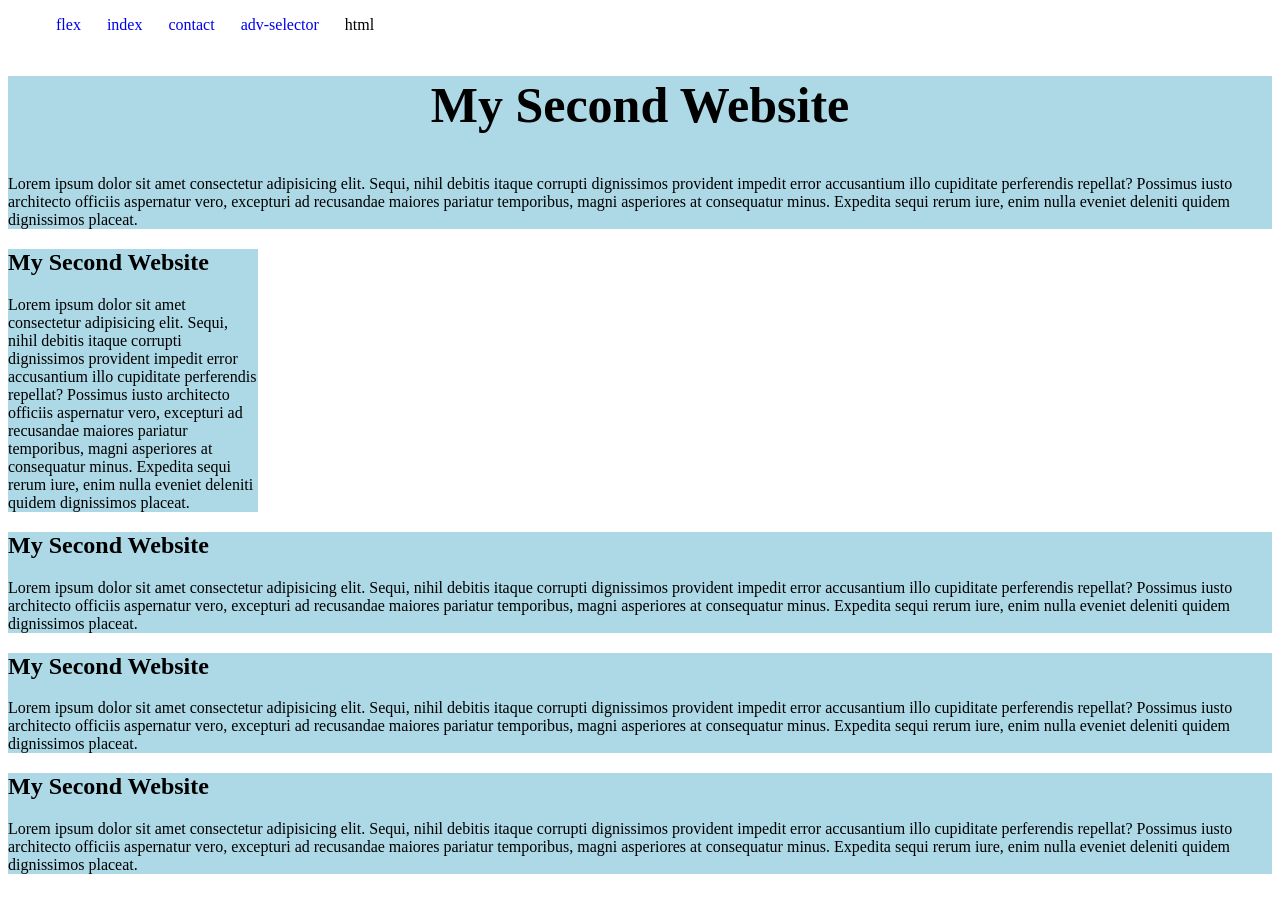
<file: index.html>
<!DOCTYPE html>
<html lang="en">

<head>
  <meta charset="UTF-8">
  <meta name="viewport" content="width=device-width, initial-scale=1.0">
  <title>CSS Basics</title>
  <link rel="stylesheet" href="style/nav.css">
  <style>
    section {
      background: lightblue;
    }

    #second {
      width: 250px;
    }

    .first {
      font-size: 50px;
      text-align: center;

    }

    .large-pr {
      font-weight: 500px;
    }
  </style>
</head>


<body>
  <nav>
    <ul>
      <li><a href="flex.html">flex</a></li>
      <li><a href="index.html">index</a></li>
      <li><a href="contact.html">contact</a></li>
      <li><a href="adv-selector.html">adv-selector</a></li>
      <li><a href=".html"></a>html</li>
    </ul>
  </nav>
  <header>

  </header>
  <main>
    <section>
      <h2 class="first">My Second Website</h2>
      <p class="large-pr">Lorem ipsum dolor sit amet consectetur adipisicing elit. Sequi, nihil debitis itaque corrupti
        dignissimos
        provident impedit error accusantium illo cupiditate perferendis repellat? Possimus iusto architecto officiis
        aspernatur vero, excepturi ad recusandae maiores pariatur temporibus, magni asperiores at consequatur minus.
        Expedita sequi rerum iure, enim nulla eveniet deleniti quidem dignissimos placeat.</p>
    </section>
    <section id="second">
      <h1>My Second Website</h1>
      <p>Lorem ipsum dolor sit amet consectetur adipisicing elit. Sequi, nihil debitis itaque corrupti dignissimos
        provident
        impedit error accusantium illo cupiditate perferendis repellat? Possimus iusto architecto officiis aspernatur
        vero,
        excepturi ad recusandae maiores pariatur temporibus, magni asperiores at consequatur minus. Expedita sequi rerum
        iure, enim nulla eveniet deleniti quidem dignissimos placeat.</p>
    </section>
    <section>
      <h1>My Second Website</h1>
      <p>Lorem ipsum dolor sit amet consectetur adipisicing elit. Sequi, nihil debitis itaque corrupti dignissimos
        provident
        impedit error accusantium illo cupiditate perferendis repellat? Possimus iusto architecto officiis aspernatur
        vero,
        excepturi ad recusandae maiores pariatur temporibus, magni asperiores at consequatur minus. Expedita sequi rerum
        iure, enim nulla eveniet deleniti quidem dignissimos placeat.</p>
    </section>
    <section>
      <h1>My Second Website</h1>
      <p>Lorem ipsum dolor sit amet consectetur adipisicing elit. Sequi, nihil debitis itaque corrupti dignissimos
        provident
        impedit error accusantium illo cupiditate perferendis repellat? Possimus iusto architecto officiis aspernatur
        vero,
        excepturi ad recusandae maiores pariatur temporibus, magni asperiores at consequatur minus. Expedita sequi rerum
        iure, enim nulla eveniet deleniti quidem dignissimos placeat.</p>
    </section>
    <section>
      <h1>My Second Website</h1>
      <p>Lorem ipsum dolor sit amet consectetur adipisicing elit. Sequi, nihil debitis itaque corrupti dignissimos
        provident
        impedit error accusantium illo cupiditate perferendis repellat? Possimus iusto architecto officiis aspernatur
        vero,
        excepturi ad recusandae maiores pariatur temporibus, magni asperiores at consequatur minus. Expedita sequi rerum
        iure, enim nulla eveniet deleniti quidem dignissimos placeat.</p>
    </section>
  </main>
  <footer>

  </footer>
</body>

</html>
</file>
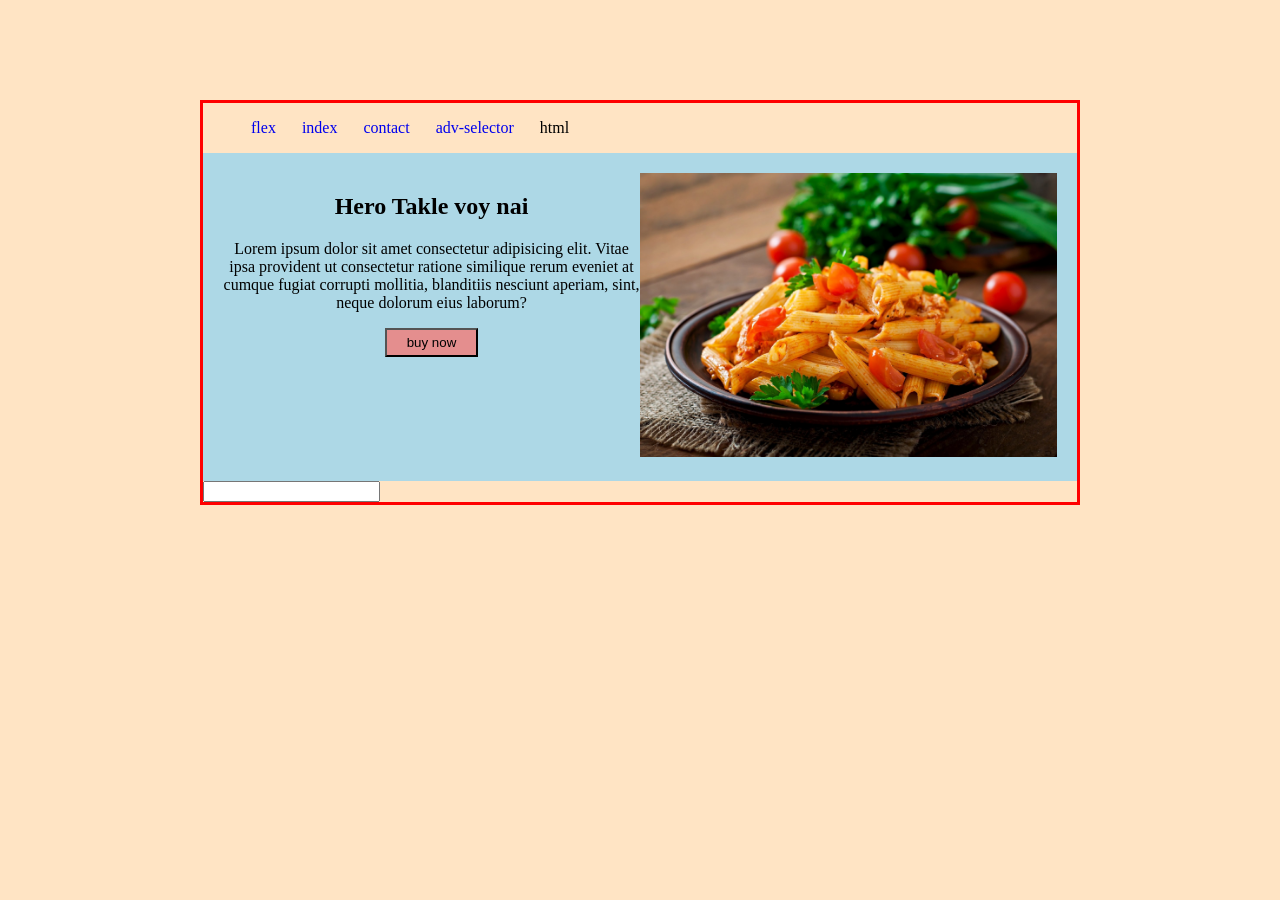
<file: banner.html>
<!DOCTYPE html>
<html lang="en">

<head>
  <meta charset="UTF-8">
  <meta name="viewport" content="width=device-width, initial-scale=1.0">
  <title>Heo banner</title>
  <link rel="stylesheet" href="style/banner.css">
  <link rel="stylesheet" href="style/nav.css">
  <style>
    body {
      background-color: bisque;
      max-width: 1280px;
      border: 3px solid red;
      margin: 100px 200px;
    }
  </style>
</head>

<body>
  <header>
    <nav>
      <ul>
        <li><a href="flex.html">flex</a></li>
        <li><a href="index.html">index</a></li>
        <li><a href="contact.html">contact</a></li>
        <li><a href="adv-selector.html">adv-selector</a></li>
        <li><a href=".html"></a>html</li>
      </ul>
    </nav>
    <section class="banner">
      <div class="banner-content">
        <h1>Hero Takle voy nai</h1>
        <p>Lorem ipsum dolor sit amet consectetur adipisicing elit. Vitae ipsa provident ut consectetur ratione
          similique
          rerum eveniet at cumque fugiat corrupti mollitia, blanditiis nesciunt aperiam, sint, neque dolorum eius
          laborum?
        </p>
        <button>buy now</button>
      </div>
      <div class="banner-img">
        <img src="pasta.jpg" alt="">
      </div>
    </section>
    <section>
      <div>
        <form>
          <input type="password">
        </form>
      </div>
    </section>
  </header>
  <main>

  </main>

</body>

</html>
</file>
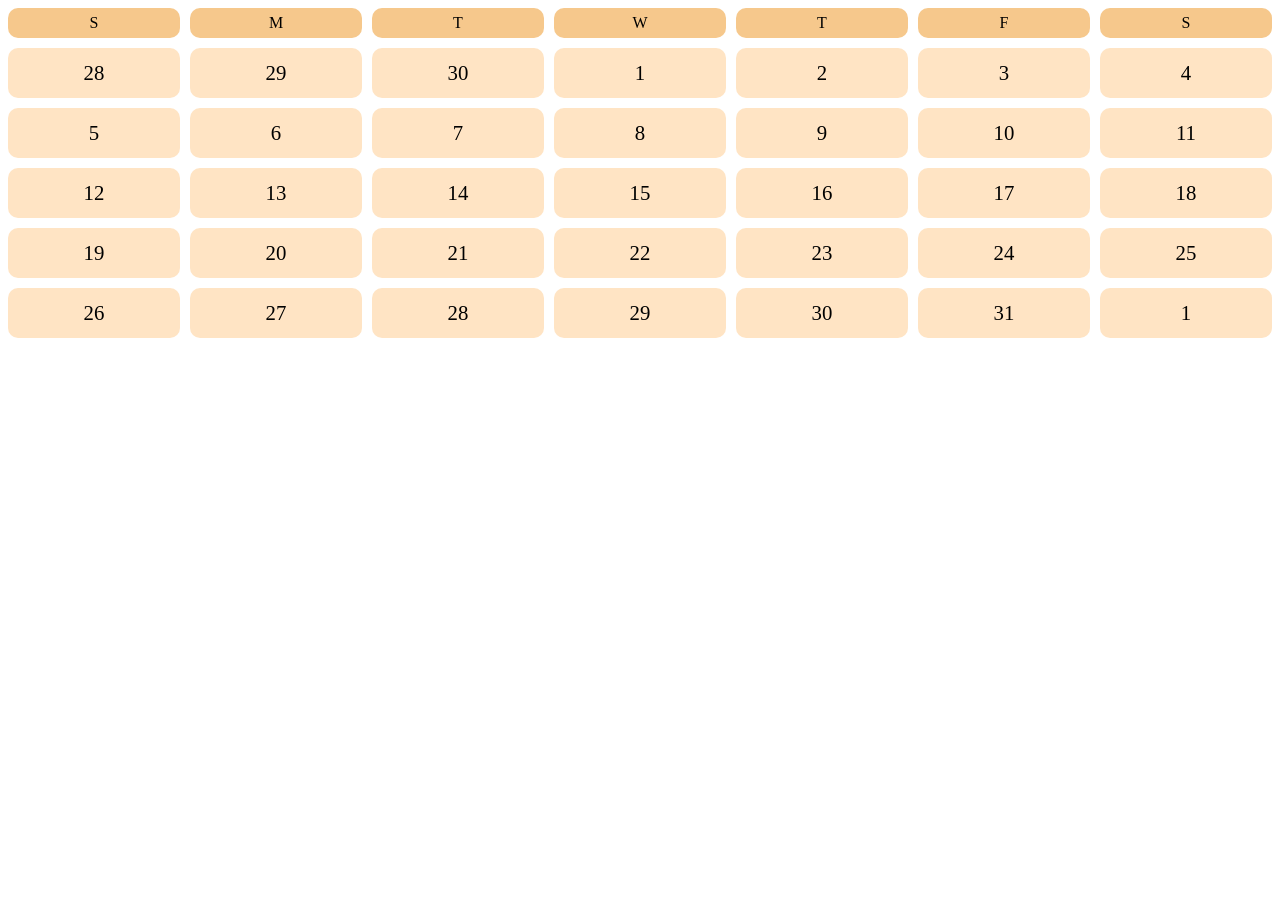
<file: calender.html>
<!DOCTYPE html>
<html lang="en">

<head>
  <meta charset="UTF-8">
  <meta name="viewport" content="width=device-width, initial-scale=1.0">
  <title>Calender</title>
  <style>
    .container {
      display: grid;
      grid-template-columns: repeat(7, 1fr);
      grid-template-rows: 30px repeat(auto, 80px);
      gap: 10px;
    }

    .day,
    .day-name {
      background-color: bisque;
      height: 50px;
      /** width: 50px; */
      font-size: 1.3rem;
      display: flex;
      justify-content: center;
      align-items: center;
      border-radius: 10px;
    }

    .day-name {
      font-size: 1rem;
      height: 30px;
      background-color: rgb(246, 200, 140);
    }
  </style>
</head>

<body>
  <div class="container">
    <div class="day-name">S</div>
    <div class="day-name">M</div>
    <div class="day-name">T</div>
    <div class="day-name">W</div>
    <div class="day-name">T</div>
    <div class="day-name">F</div>
    <div class="day-name">S</div>

    <div class="day">28</div>
    <div class="day">29</div>
    <div class="day">30</div>
    <div class="day">1</div>
    <div class="day">2</div>
    <div class="day">3</div>
    <div class="day">4</div>
    <div class="day">5</div>
    <div class="day">6</div>
    <div class="day">7</div>
    <div class="day">8</div>
    <div class="day">9</div>
    <div class="day">10</div>
    <div class="day">11</div>
    <div class="day">12</div>
    <div class="day">13</div>
    <div class="day">14</div>
    <div class="day">15</div>
    <div class="day">16</div>
    <div class="day">17</div>
    <div class="day">18</div>
    <div class="day">19</div>
    <div class="day">20</div>
    <div class="day">21</div>
    <div class="day">22</div>
    <div class="day">23</div>
    <div class="day">24</div>
    <div class="day">25</div>
    <div class="day">26</div>
    <div class="day">27</div>
    <div class="day">28</div>
    <div class="day">29</div>
    <div class="day">30</div>
    <div class="day">31</div>
    <div class="day">1</div>

  </div>
</body>

</html>
</file>
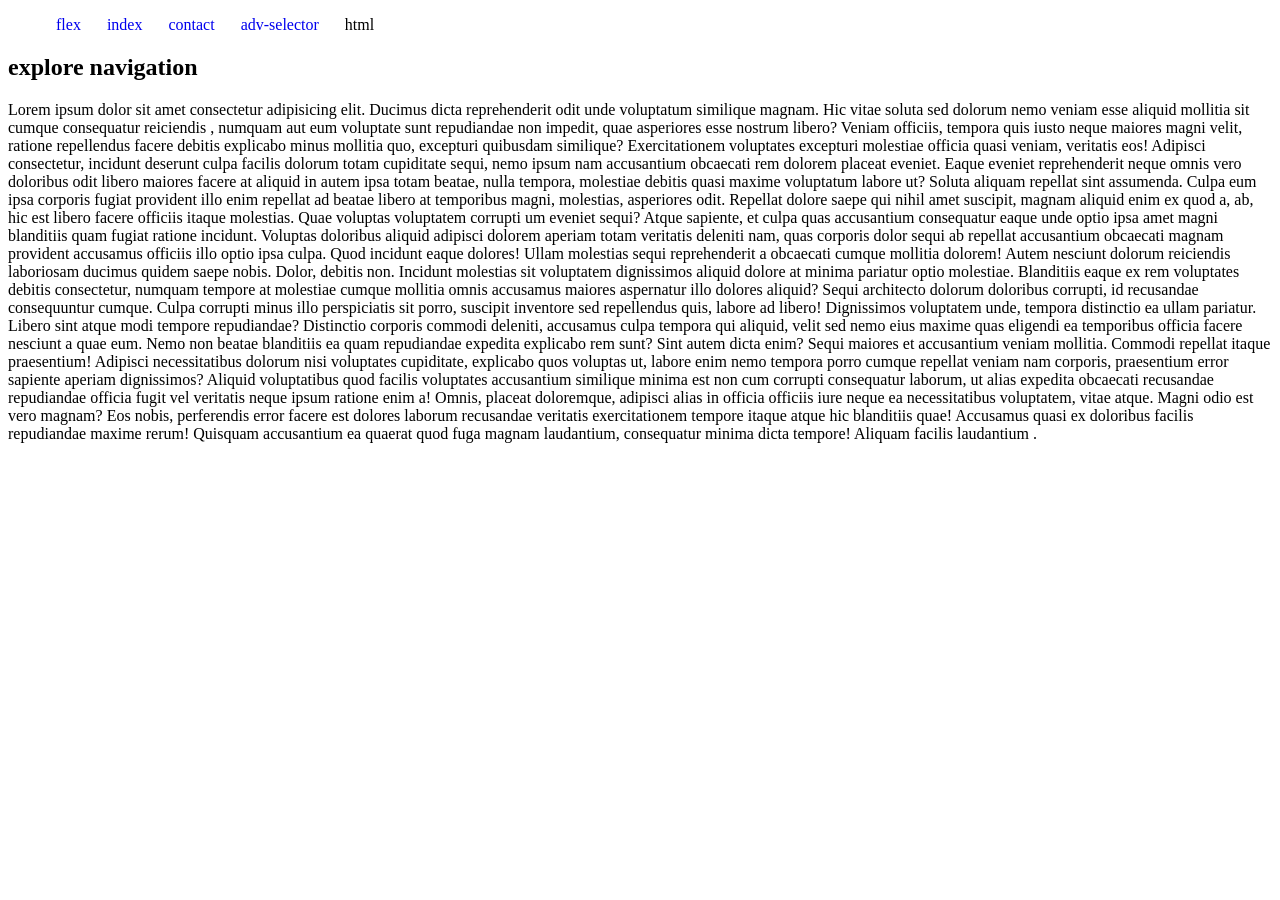
<file: contact.html>
<!DOCTYPE html>
<html lang="en">

<head>
  <meta charset="UTF-8">
  <meta name="viewport" content="width=device-width, initial-scale=1.0">
  <title>Contact Us</title>
  <link rel="stylesheet" href="style/nav.css">
</head>

<body>
  <nav>
    <ul>
      <li><a href="flex.html">flex</a></li>
      <li><a href="index.html">index</a></li>
      <li><a href="contact.html">contact</a></li>
      <li><a href="adv-selector.html">adv-selector</a></li>
      <li><a href=".html"></a>html</li>
    </ul>
  </nav>
  <main>
    <h2>explore navigation</h2>
    <p>Lorem ipsum dolor sit amet consectetur adipisicing elit. Ducimus dicta reprehenderit odit unde voluptatum
      similique magnam. Hic vitae soluta sed dolorum nemo veniam esse aliquid mollitia sit cumque consequatur reiciendis
      , numquam aut eum voluptate sunt
      repudiandae non impedit, quae asperiores esse nostrum libero? Veniam officiis, tempora quis iusto neque maiores
      magni velit, ratione repellendus facere debitis explicabo minus mollitia quo, excepturi quibusdam similique?
      Exercitationem voluptates excepturi molestiae officia quasi veniam, veritatis eos! Adipisci consectetur, incidunt
      deserunt culpa facilis dolorum totam cupiditate sequi, nemo ipsum nam accusantium obcaecati rem dolorem placeat
      eveniet. Eaque eveniet reprehenderit neque omnis vero doloribus odit libero maiores facere at aliquid in autem
      ipsa totam beatae, nulla tempora, molestiae debitis quasi maxime voluptatum labore ut? Soluta aliquam repellat
      sint assumenda. Culpa eum ipsa corporis fugiat provident illo enim repellat ad beatae libero at temporibus magni,
      molestias, asperiores odit. Repellat dolore saepe qui nihil amet suscipit, magnam aliquid enim ex quod a, ab, hic
      est libero facere officiis itaque molestias. Quae voluptas voluptatem corrupti um eveniet sequi? Atque sapiente,
      et
      culpa
      quas accusantium consequatur eaque unde optio ipsa amet magni blanditiis quam fugiat ratione incidunt. Voluptas
      doloribus aliquid adipisci dolorem aperiam totam veritatis deleniti nam, quas corporis dolor sequi ab repellat
      accusantium obcaecati magnam provident accusamus officiis illo optio ipsa culpa. Quod incidunt eaque dolores!
      Ullam molestias sequi reprehenderit a obcaecati cumque mollitia dolorem! Autem nesciunt dolorum reiciendis
      laboriosam ducimus quidem saepe nobis. Dolor, debitis non. Incidunt molestias sit voluptatem dignissimos aliquid
      dolore at minima pariatur optio molestiae. Blanditiis eaque ex rem voluptates debitis consectetur, numquam tempore
      at molestiae cumque mollitia omnis accusamus maiores aspernatur illo dolores aliquid? Sequi architecto dolorum
      doloribus corrupti, id recusandae consequuntur cumque. Culpa corrupti minus illo perspiciatis sit porro, suscipit
      inventore sed repellendus quis, labore ad libero! Dignissimos
      voluptatem unde, tempora distinctio ea ullam pariatur. Libero sint atque modi tempore repudiandae? Distinctio
      corporis commodi deleniti, accusamus culpa tempora qui aliquid, velit sed nemo eius maxime quas eligendi ea
      temporibus officia facere nesciunt a quae eum. Nemo non beatae blanditiis ea quam repudiandae expedita explicabo
      rem sunt? Sint autem dicta enim? Sequi maiores et accusantium veniam mollitia. Commodi repellat itaque
      praesentium! Adipisci necessitatibus dolorum nisi voluptates cupiditate, explicabo quos voluptas ut, labore enim
      nemo tempora porro cumque repellat veniam nam corporis, praesentium error sapiente aperiam dignissimos? Aliquid
      voluptatibus quod facilis voluptates accusantium similique minima est non cum corrupti consequatur laborum, ut
      alias expedita obcaecati recusandae repudiandae officia fugit vel veritatis neque ipsum ratione enim a! Omnis,
      placeat doloremque, adipisci alias in officia officiis iure neque ea necessitatibus voluptatem, vitae atque. Magni
      odio est vero magnam? Eos nobis, perferendis error facere est dolores laborum recusandae veritatis exercitationem
      tempore itaque atque hic blanditiis quae! Accusamus quasi ex doloribus facilis repudiandae maxime rerum! Quisquam
      accusantium ea quaerat quod fuga magnam laudantium, consequatur minima dicta tempore! Aliquam facilis laudantium
      .</p>
  </main>
</body>

</html>
</file>
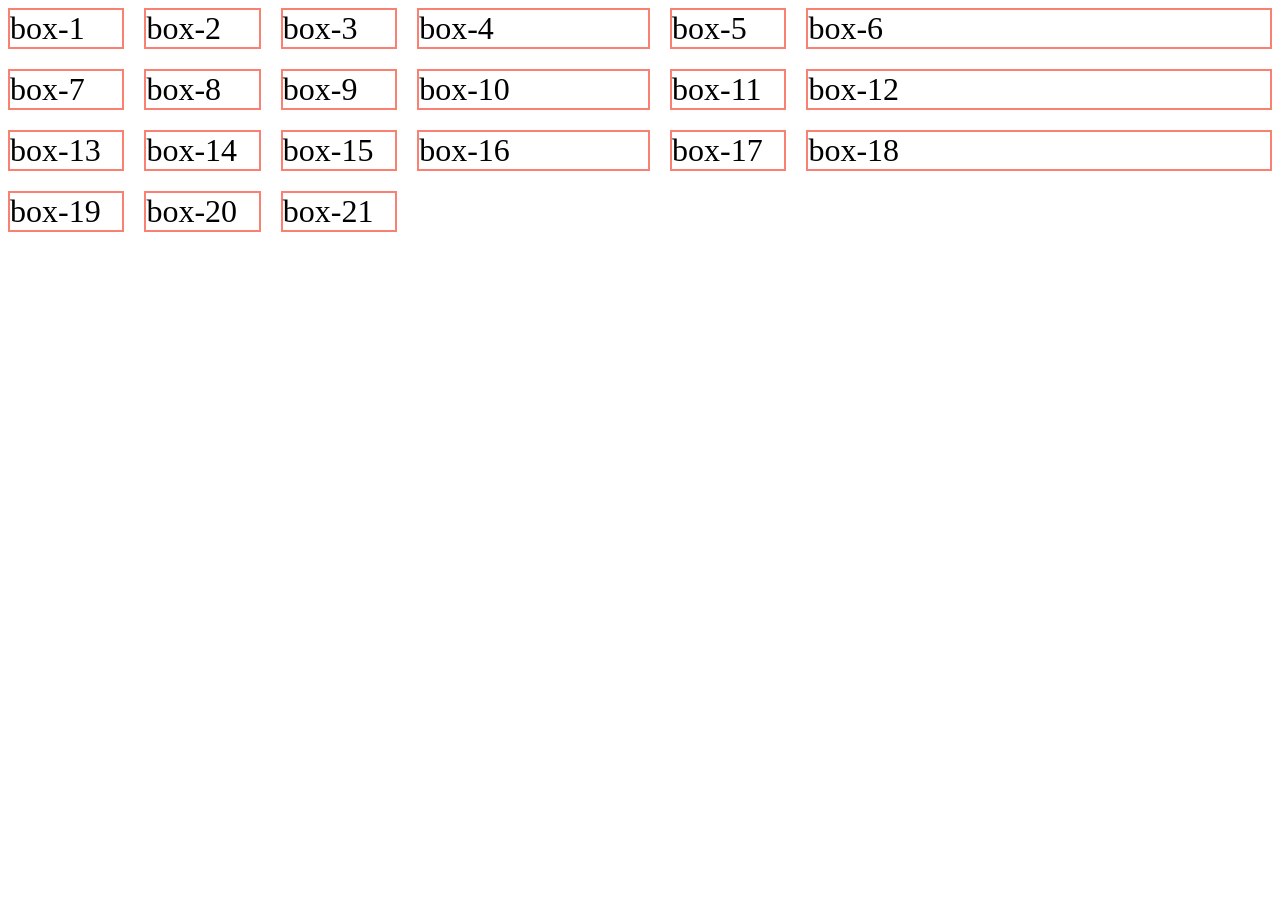
<file: grid.html>
<!DOCTYPE html>
<html lang="en">

<head>
  <meta charset="UTF-8">
  <meta name="viewport" content="width=device-width, initial-scale=1.0">
  <title>Document</title>
  <style>
    .container {
      display: grid;
      grid-template-columns: repeat(3, 1fr) 2fr 1fr 4fr;
      gap: 20px;
    }

    .box {
      border: 2px solid salmon;
      font-size: 2rem;
    }
  </style>
</head>

<body>
  <div class="container">
    <div class="box">box-1</div>
    <div class="box">box-2</div>
    <div class="box">box-3</div>
    <div class="box">box-4</div>
    <div class="box">box-5</div>
    <div class="box">box-6</div>
    <div class="box">box-7</div>
    <div class="box">box-8</div>
    <div class="box">box-9</div>
    <div class="box">box-10</div>
    <div class="box">box-11</div>
    <div class="box">box-12</div>
    <div class="box">box-13</div>
    <div class="box">box-14</div>
    <div class="box">box-15</div>
    <div class="box">box-16</div>
    <div class="box">box-17</div>
    <div class="box">box-18</div>
    <div class="box">box-19</div>
    <div class="box">box-20</div>
    <div class="box">box-21</div>
  </div>
</body>

</html>
</file>
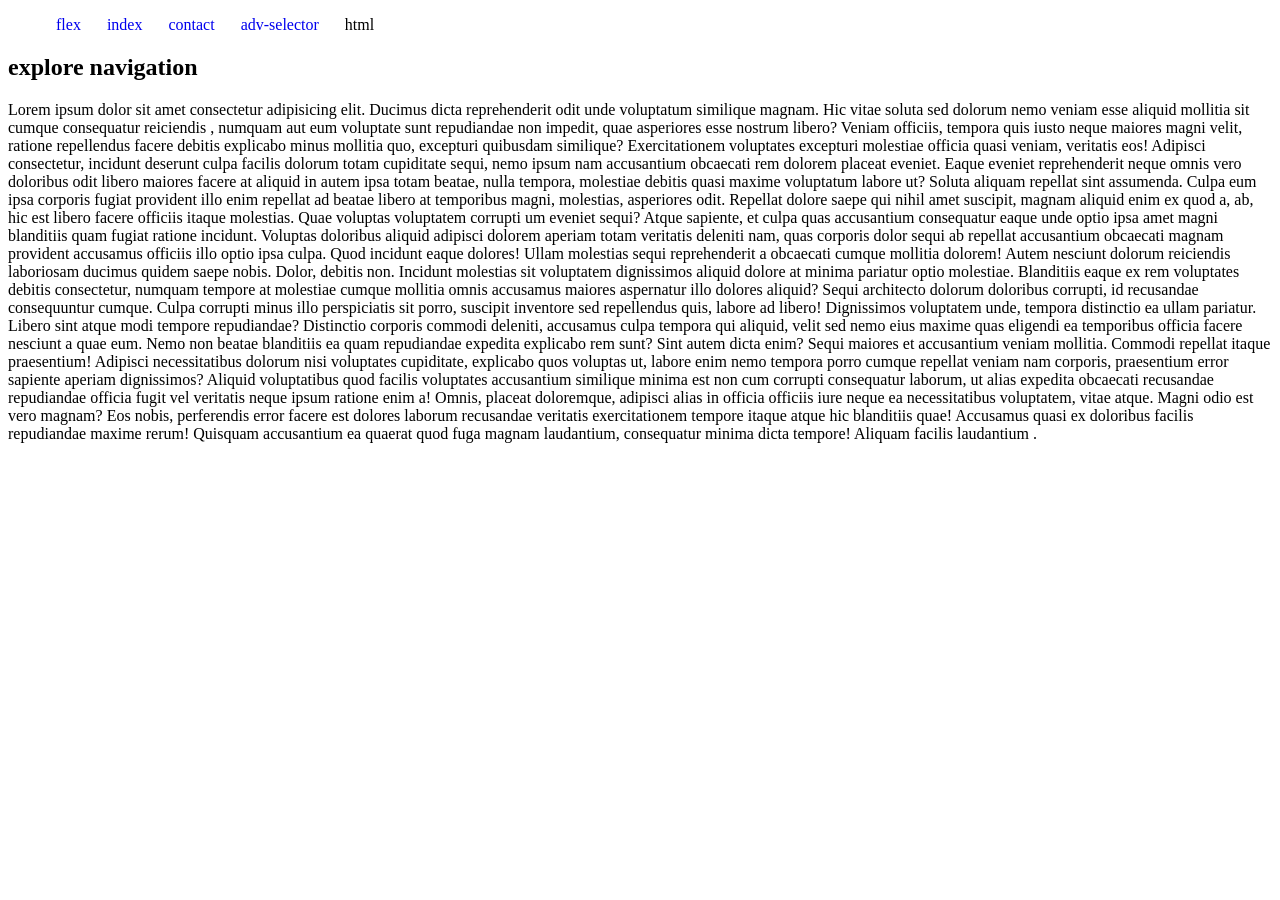
<file: nav.html>
<!DOCTYPE html>
<html lang="en">

<head>
  <meta charset="UTF-8">
  <meta name="viewport" content="width=device-width, initial-scale=1.0">
  <title>navigation</title>
  <link rel="stylesheet" href="style/nav.css">
</head>

<body>
  <nav>
    <ul>
      <li><a href="flex.html">flex</a></li>
      <li><a href="index.html">index</a></li>
      <li><a href="contact.html">contact</a></li>
      <li><a href="adv-selector.html">adv-selector</a></li>
      <li><a href=".html"></a>html</li>
    </ul>
  </nav>
  <main>
    <h2>explore navigation</h2>
    <p>Lorem ipsum dolor sit amet consectetur adipisicing elit. Ducimus dicta reprehenderit odit unde voluptatum
      similique magnam. Hic vitae soluta sed dolorum nemo veniam esse aliquid mollitia sit cumque consequatur reiciendis
      , numquam aut eum voluptate sunt
      repudiandae non impedit, quae asperiores esse nostrum libero? Veniam officiis, tempora quis iusto neque maiores
      magni velit, ratione repellendus facere debitis explicabo minus mollitia quo, excepturi quibusdam similique?
      Exercitationem voluptates excepturi molestiae officia quasi veniam, veritatis eos! Adipisci consectetur, incidunt
      deserunt culpa facilis dolorum totam cupiditate sequi, nemo ipsum nam accusantium obcaecati rem dolorem placeat
      eveniet. Eaque eveniet reprehenderit neque omnis vero doloribus odit libero maiores facere at aliquid in autem
      ipsa totam beatae, nulla tempora, molestiae debitis quasi maxime voluptatum labore ut? Soluta aliquam repellat
      sint assumenda. Culpa eum ipsa corporis fugiat provident illo enim repellat ad beatae libero at temporibus magni,
      molestias, asperiores odit. Repellat dolore saepe qui nihil amet suscipit, magnam aliquid enim ex quod a, ab, hic
      est libero facere officiis itaque molestias. Quae voluptas voluptatem corrupti um eveniet sequi? Atque sapiente,
      et culpa
      quas accusantium consequatur eaque unde optio ipsa amet magni blanditiis quam fugiat ratione incidunt. Voluptas
      doloribus aliquid adipisci dolorem aperiam totam veritatis deleniti nam, quas corporis dolor sequi ab repellat
      accusantium obcaecati magnam provident accusamus officiis illo optio ipsa culpa. Quod incidunt eaque dolores!
      Ullam molestias sequi reprehenderit a obcaecati cumque mollitia dolorem! Autem nesciunt dolorum reiciendis
      laboriosam ducimus quidem saepe nobis. Dolor, debitis non. Incidunt molestias sit voluptatem dignissimos aliquid
      dolore at minima pariatur optio molestiae. Blanditiis eaque ex rem voluptates debitis consectetur, numquam tempore
      at molestiae cumque mollitia omnis accusamus maiores aspernatur illo dolores aliquid? Sequi architecto dolorum
      doloribus corrupti, id recusandae consequuntur cumque. Culpa corrupti minus illo perspiciatis sit porro, suscipit
      inventore sed repellendus quis, labore ad libero! Dignissimos
      voluptatem unde, tempora distinctio ea ullam pariatur. Libero sint atque modi tempore repudiandae? Distinctio
      corporis commodi deleniti, accusamus culpa tempora qui aliquid, velit sed nemo eius maxime quas eligendi ea
      temporibus officia facere nesciunt a quae eum. Nemo non beatae blanditiis ea quam repudiandae expedita explicabo
      rem sunt? Sint autem dicta enim? Sequi maiores et accusantium veniam mollitia. Commodi repellat itaque
      praesentium! Adipisci necessitatibus dolorum nisi voluptates cupiditate, explicabo quos voluptas ut, labore enim
      nemo tempora porro cumque repellat veniam nam corporis, praesentium error sapiente aperiam dignissimos? Aliquid
      voluptatibus quod facilis voluptates accusantium similique minima est non cum corrupti consequatur laborum, ut
      alias expedita obcaecati recusandae repudiandae officia fugit vel veritatis neque ipsum ratione enim a! Omnis,
      placeat doloremque, adipisci alias in officia officiis iure neque ea necessitatibus voluptatem, vitae atque. Magni
      odio est vero magnam? Eos nobis, perferendis error facere est dolores laborum recusandae veritatis exercitationem
      tempore itaque atque hic blanditiis quae! Accusamus quasi ex doloribus facilis repudiandae maxime rerum! Quisquam
      accusantium ea quaerat quod fuga magnam laudantium, consequatur minima dicta tempore! Aliquam facilis laudantium
      .</p>
  </main>
</body>

</html>
</file>
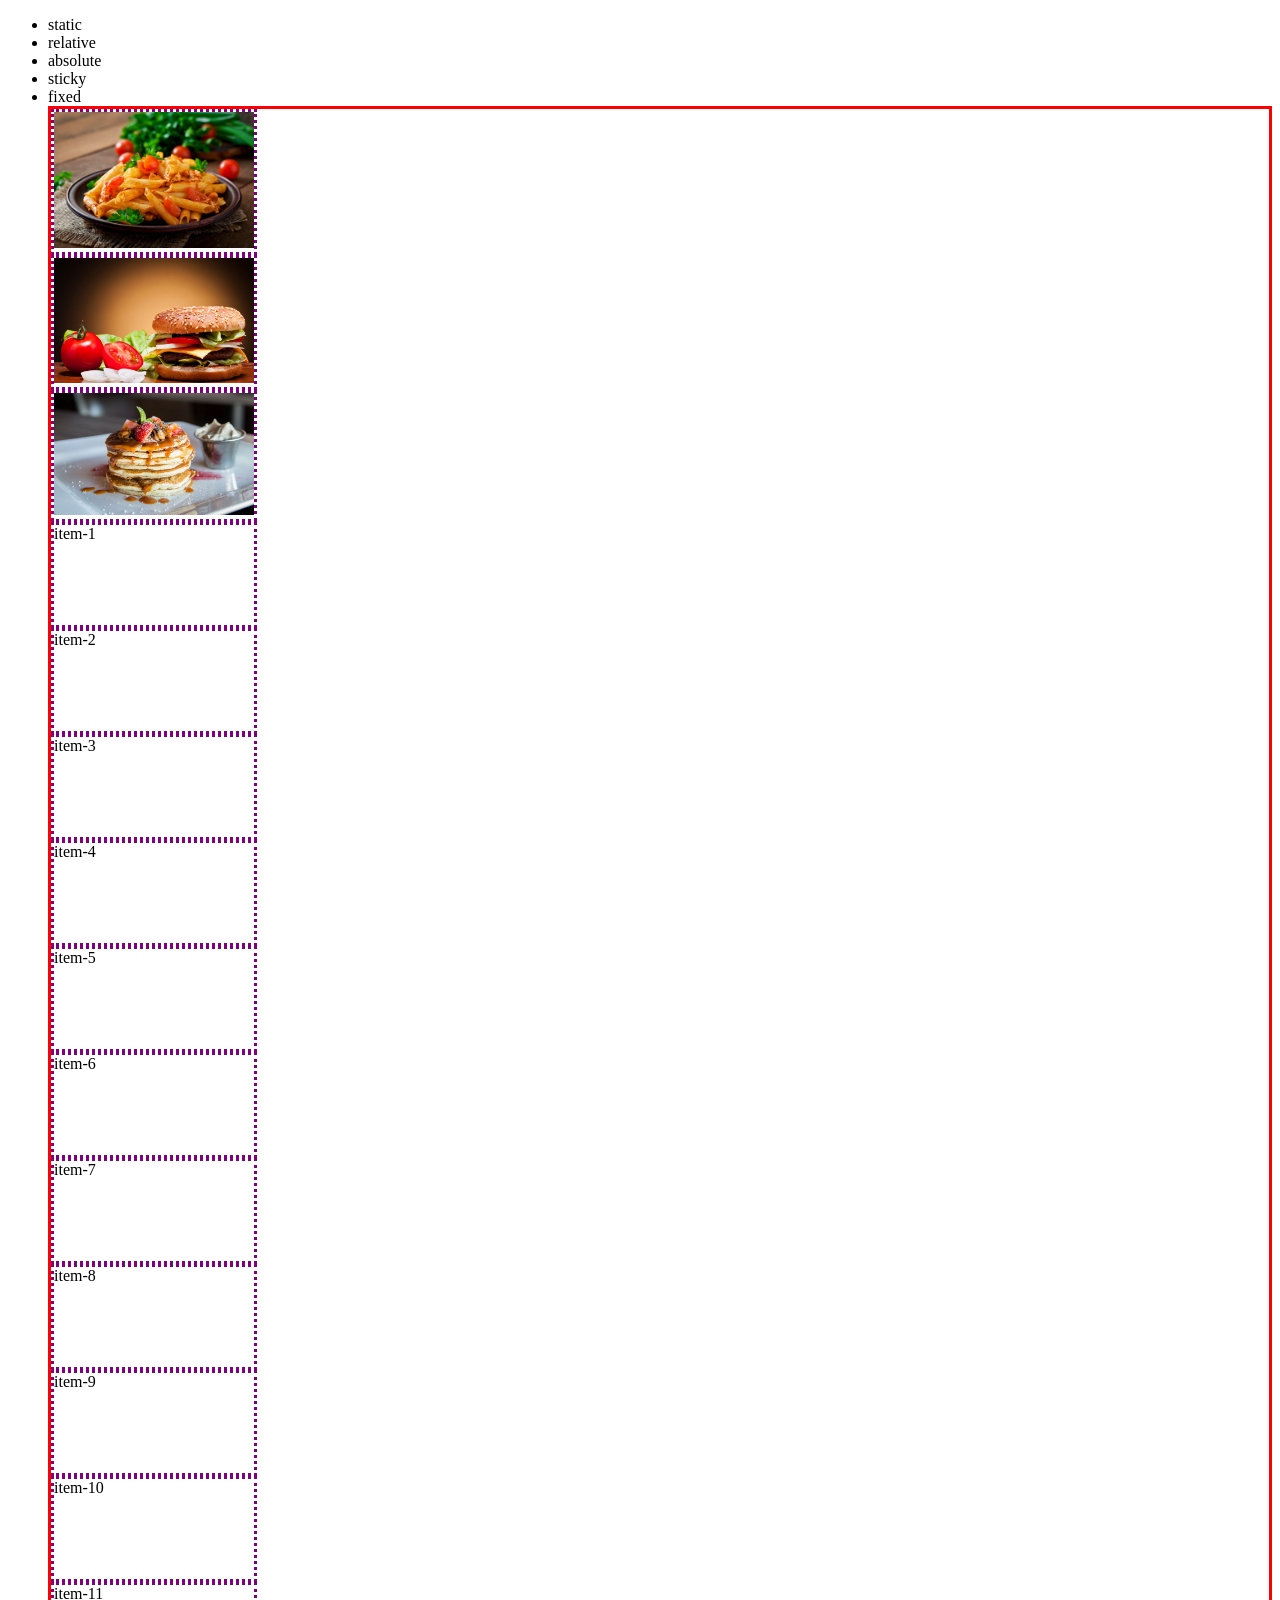
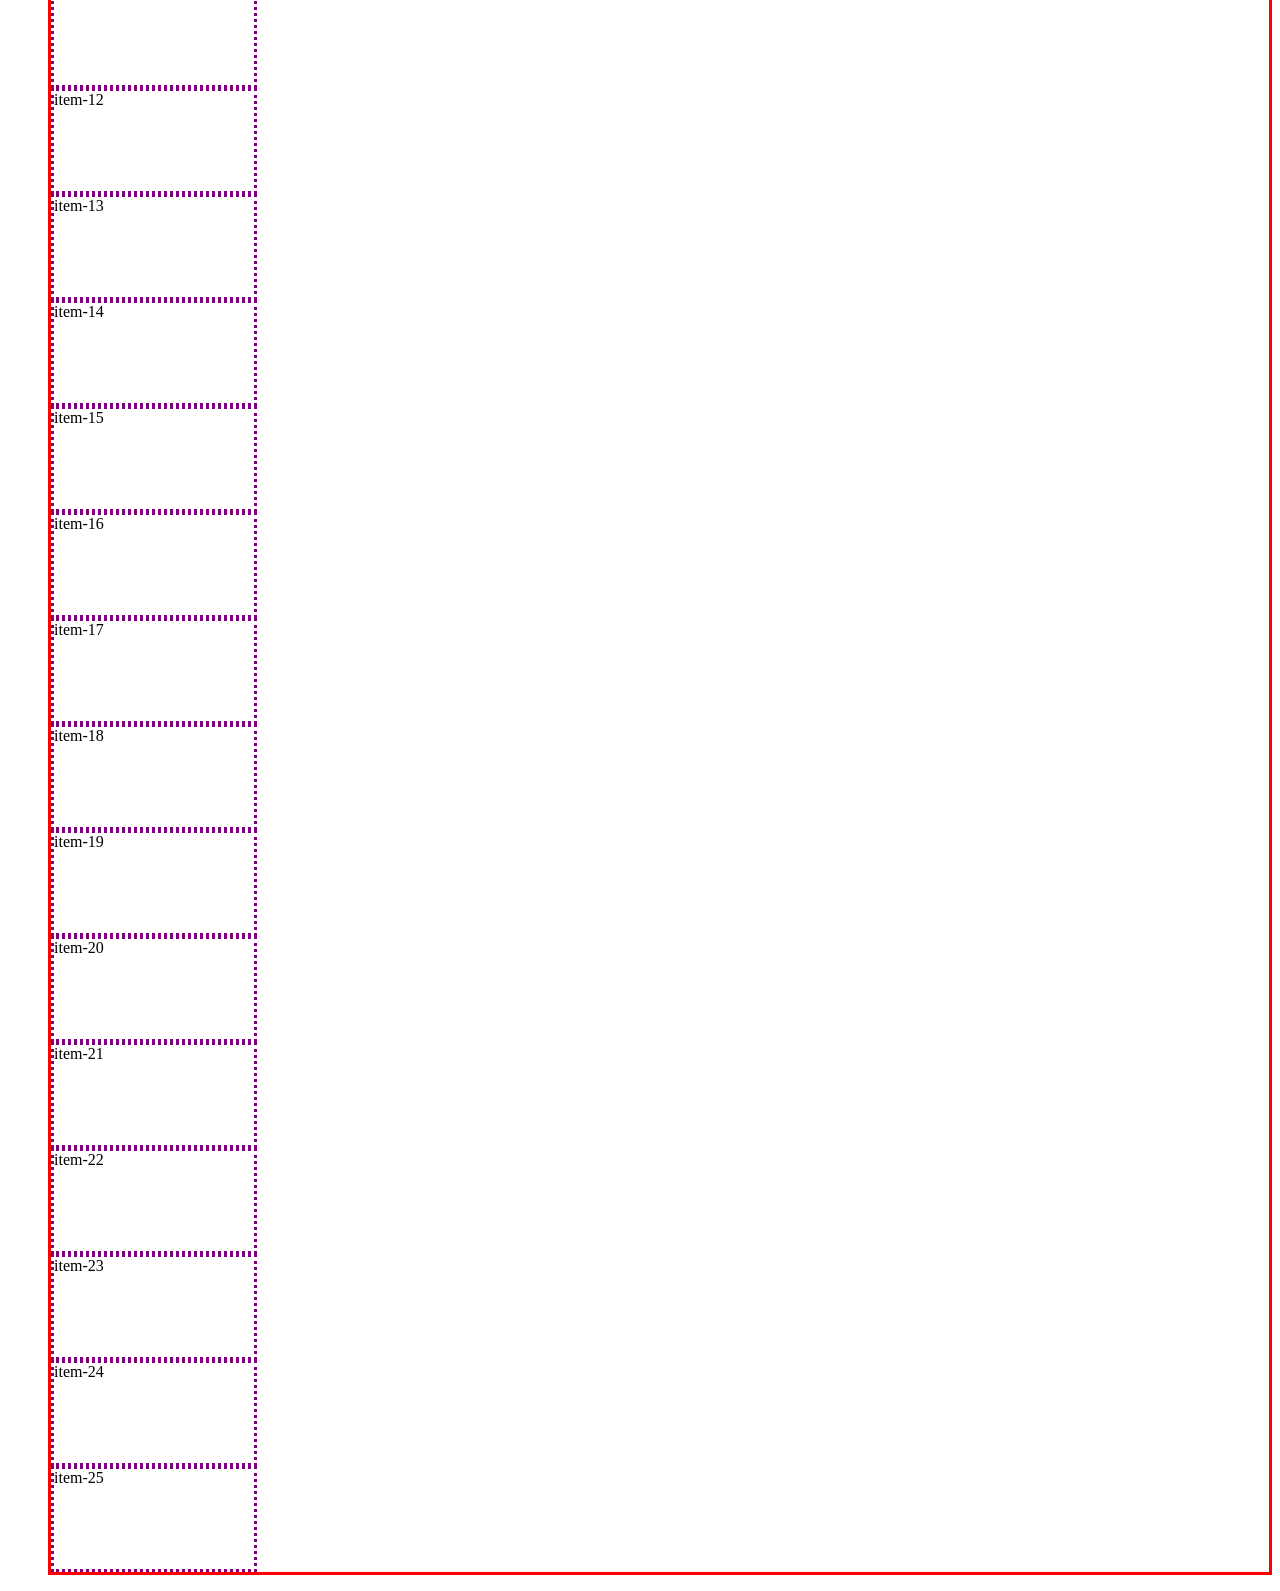
<file: position.html>
<!DOCTYPE html>
<html lang="en">

<head>
  <meta charset="UTF-8">
  <meta name="viewport" content="width=device-width, initial-scale=1.0">
  <title>Document</title>
  <style>
    .container {
      position: relative;
      border: 3px solid red;
    }

    .container div {
      border: 3px dotted purple;
      width: 200px;
    }

    img {
      width: 100%;
      height: auto;
    }

    .ring {
      position: none;
      top: 20px;
    }

    .box {
      height: 100px;
    }

    .ring {
      position: sticky;
      top: 10px;
    }
  </style>
</head>

<body>
  <ul>
    <li>static</li>
    <li>relative</li>
    <li>absolute</li>
    <li>sticky</li>
    <li>fixed</li>
    <div class="container">
      <div class="boy">
        <img src="pasta.jpg" alt="">
      </div>
      <div class="ring">
        <img src="burger.jpg" alt="">
      </div>
      <div class="pen">
        <img src="pen-cake.jpg" alt="">
      </div>


      <div class="box">item-1</div>
      <div class="box">item-2</div>
      <div class="box">item-3</div>
      <div class="box">item-4</div>
      <div class="box">item-5</div>
      <div class="box">item-6</div>
      <div class="box">item-7</div>
      <div class="box">item-8</div>
      <div class="box">item-9</div>
      <div class="box">item-10</div>
      <div class="box">item-11</div>
      <div class="box">item-12</div>
      <div class="box">item-13</div>
      <div class="box">item-14</div>
      <div class="box">item-15</div>
      <div class="box">item-16</div>
      <div class="box">item-17</div>
      <div class="box">item-18</div>
      <div class="box">item-19</div>
      <div class="box">item-20</div>
      <div class="box">item-21</div>
      <div class="box">item-22</div>
      <div class="box">item-23</div>
      <div class="box">item-24</div>
      <div class="box">item-25</div>
    </div>
  </ul>
</body>

</html>
</file>
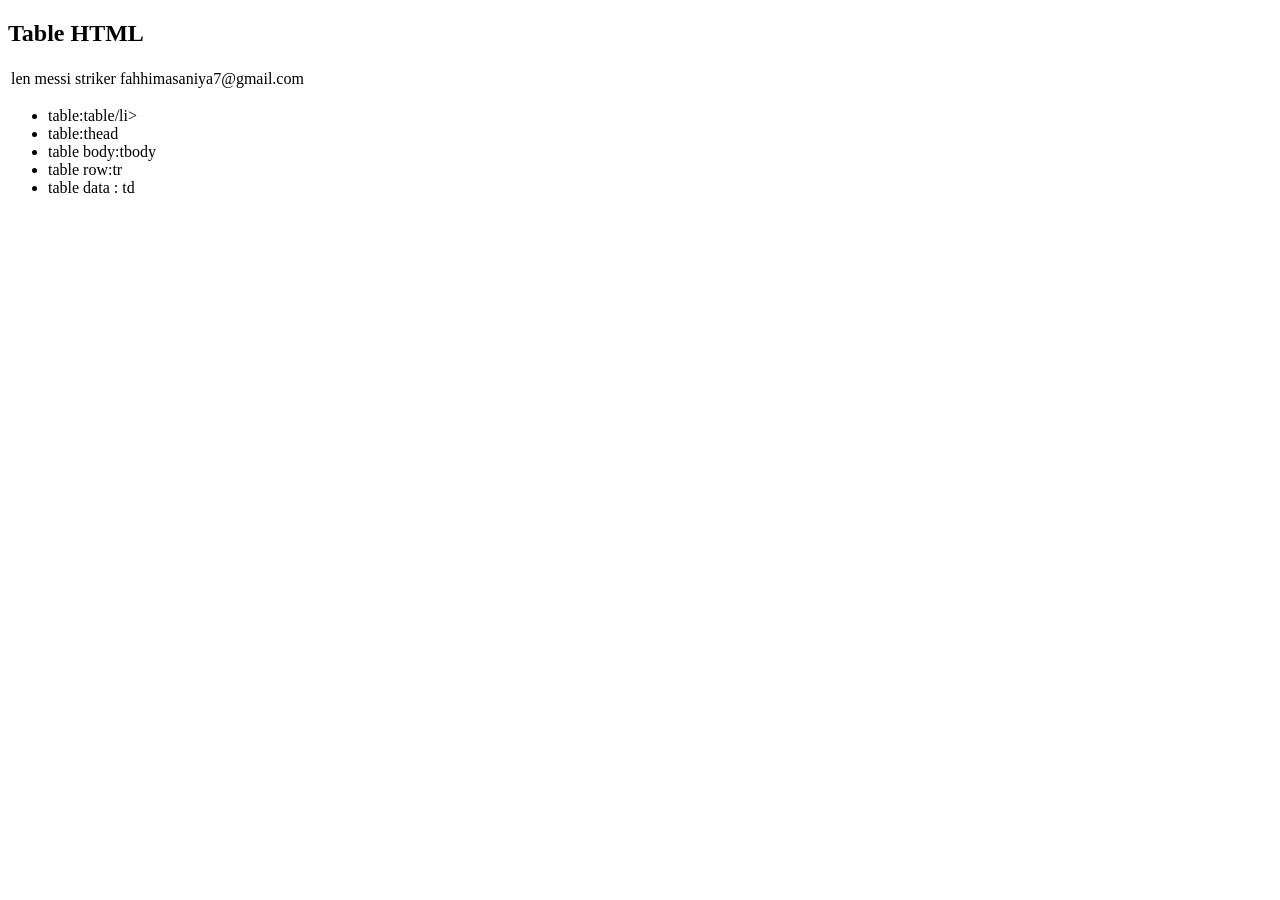
<file: table.html>
<!DOCTYPE html>
<html lang="en">

<head>
  <meta charset="UTF-8">
  <meta name="viewport" content="width=device-width, initial-scale=1.0">
  <title>table</title>
</head>

<body>
  <main>
    <h2>Table HTML</h2>
    <table>
      <thead>

      </thead>
      <tbody>
        <tr>
          <td>len messi</td>
          <td>striker</td>
          <td>fahhimasaniya7@gmail.com</td>
        </tr>
      </tbody>
    </table>
    <ul>
      <li>table:table/li>
      <li>table:thead</li>
      <li>table body:tbody</li>
      <li>table row:tr</li>
      <li>table data : td</li>
    </ul>
  </main>

</body>

</html>
</file>
<file: style/nav.css>
nav ul {
  display: flex;
  list-style: none;
}

nav ul li {
  margin-right: 10px;
  padding:  0 8px;
}
nav ul li:hover{
  background-color: rgb(236, 225, 225);
} 







 

 nav ul li a{
  text-decoration: none;
}
</file>
<file: style/banner.css>
.banner {
  display: flex;
  background: lightblue;
  padding: 20px;
 
}
.banner-content{
flex: 1;
text-align: center;
align-items: center;
}
.banner-img{
flex: 1;
}
.banner-img img {
  width: 100%;
}
.banner-content button {
  background-color: rgb(228, 142, 142);
  padding: 5px 20px;
  border-radius: 5px solid lightpink;
  cursor: pointer;
}
.banner-content button:hover{
  background:rgb(209, 255, 162) ;
}
</file>
